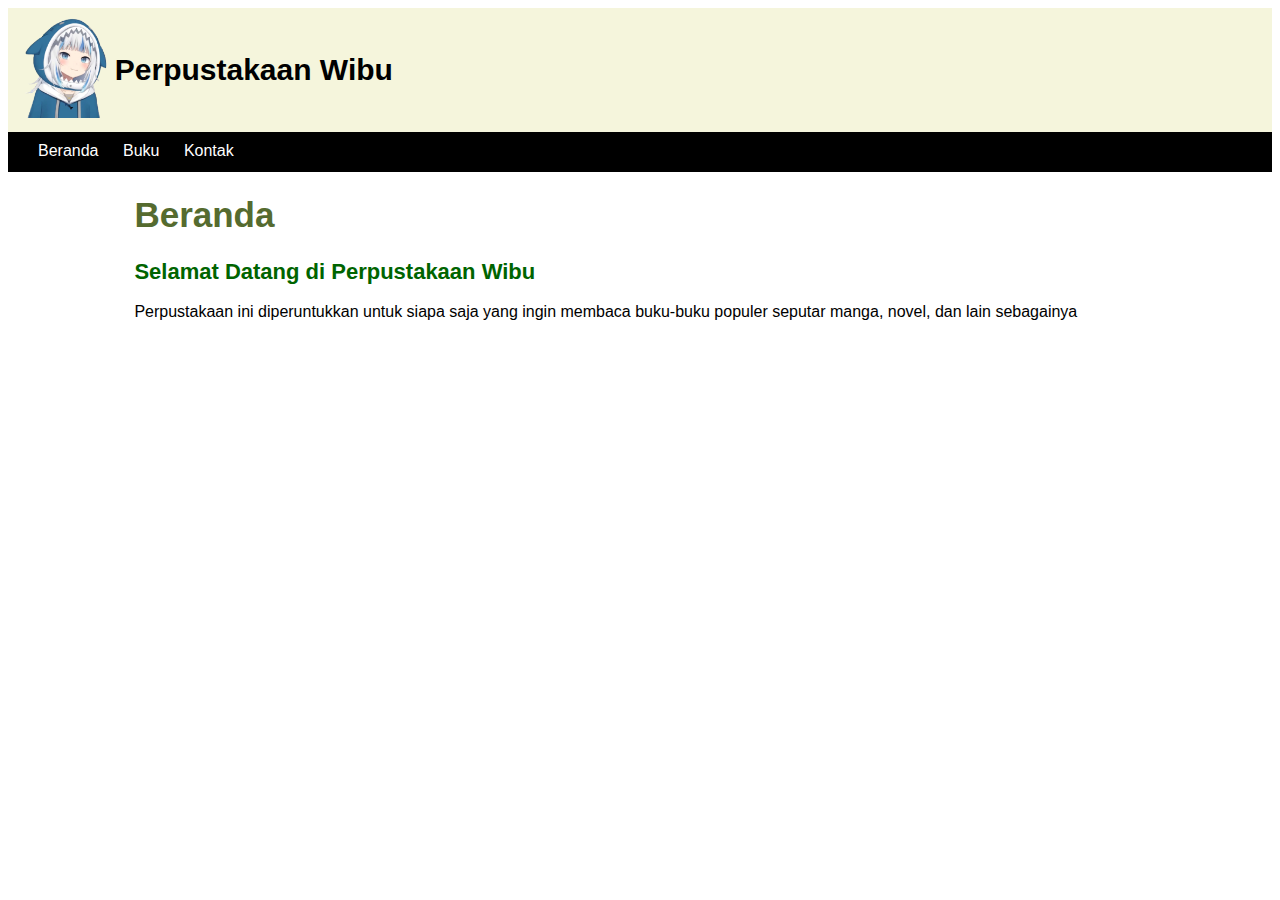
<file: index.html>
<!DOCTYPE html>

<html>
    <head>
        <title>Perpustakaan</title>
        <link rel="stylesheet" href="css/styles.css">
    </head>

    <body>

        <div class="header">
            <div class="header-logo">
                <img src="img/gura-anggap_logo.webp" alt="logo">
            </div>
            <div class="header-title">
                <a href="index.html">Perpustakaan Wibu</a>
            </div>
        </div>

        <ul class="nav">
            <li class="nav-item"><a href="index.html">Beranda</a></li>
            <li class="nav-item"><a href="pages/buku.html">Buku</a></li>
            <li class="nav-item"><a href="pages/kontak.html">Kontak</a></li>

        </ul>

        <div class="konten">
            <h1>Beranda</h1>

            <h2>Selamat Datang di Perpustakaan Wibu</h2>

            <p>Perpustakaan ini diperuntukkan untuk siapa saja yang ingin membaca buku-buku populer seputar manga, novel, dan lain sebagainya</p>

        </div>

    </body>
</html>
</file>
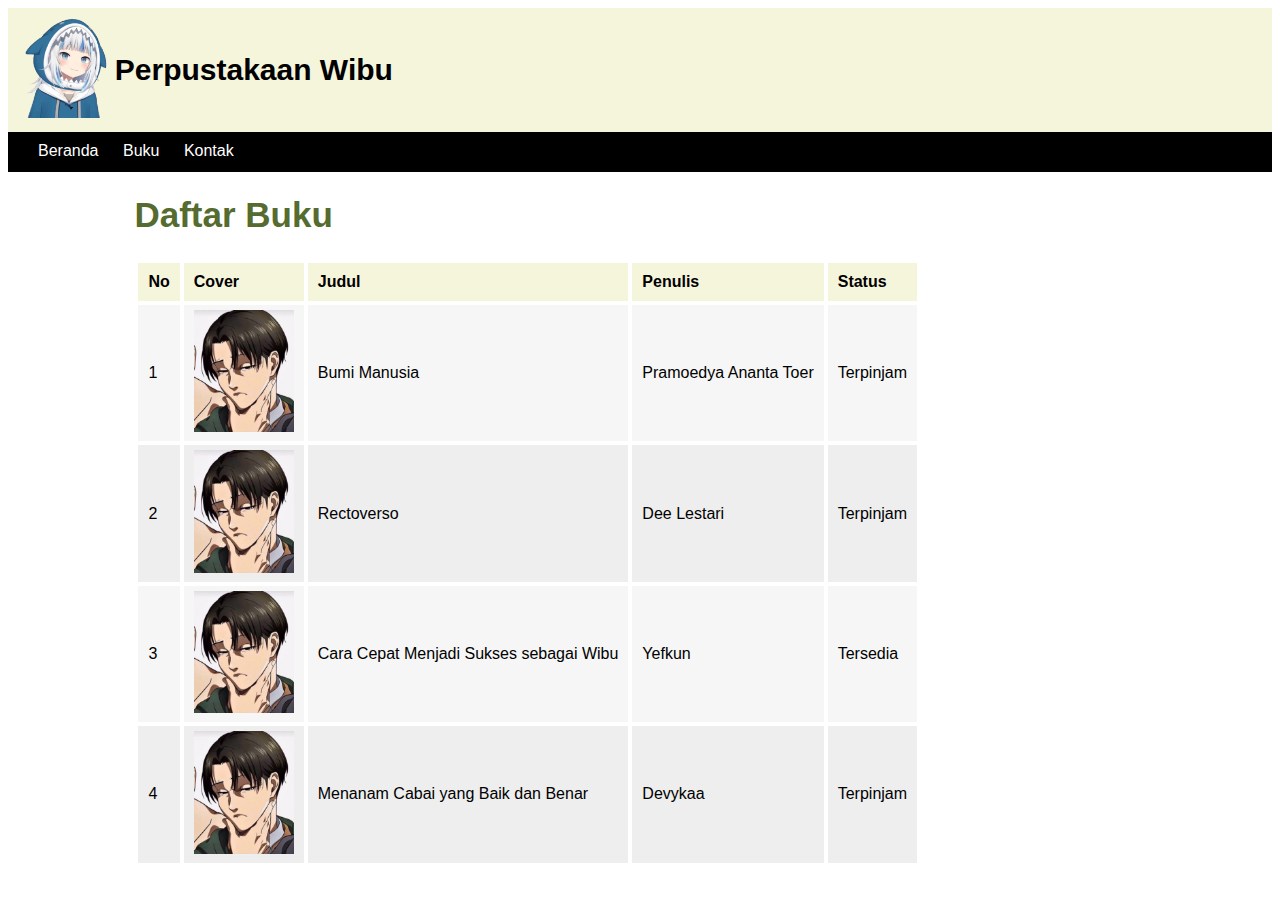
<file: pages/buku.html>
<!DOCTYPE html>

<html>
    <head>
        <title>Perpustakaan</title>
        <link rel="stylesheet" href="../css/styles.css">
    </head>

    <body>

        <div class="header">
            <div class="header-logo">
                <img src="../img/gura-anggap_logo.webp" alt="logo">
            </div>
            <div class="header-title">
                <a href="../index.html">Perpustakaan Wibu</a>
            </div>
        </div>

        <ul class="nav">
            <li class="nav-item"><a href="../index.html">Beranda</a></li>
            <li class="nav-item"><a href="buku.html">Buku</a></li>
            <li class="nav-item"><a href="kontak.html">Kontak</a></li>

        </ul>

        <div class="konten">
            <h1>Daftar Buku</h1>

            <table class="tabel">
                <tr class="tabel-header">
                    <th>No</th>
                    <th>Cover</th>
                    <th>Judul</th>
                    <th>Penulis</th>
                    <th>Status</th>
                </tr>

                <tr class="tabel-konten">
                    <td>1</td>
                    <td><img src="../img/levi-anggap_buku.jpeg" alt="bumi manusia"></td>
                    <td>Bumi Manusia</td>
                    <td>Pramoedya Ananta Toer</td>
                    <td>Terpinjam</td>
                </tr>

                <tr class="tabel-konten tabel-genap">
                    <td>2</td>
                    <td><img src="../img/levi-anggap_buku.jpeg" alt="rectoverso"></td>
                    <td>Rectoverso</td>
                    <td>Dee Lestari</td>
                    <td>Terpinjam</td>
                </tr>

                <tr class="tabel-konten">
                    <td>3</td>
                    <td><img src="../img/levi-anggap_buku.jpeg" alt="wibu"></td>
                    <td>Cara Cepat Menjadi Sukses sebagai Wibu</td>
                    <td>Yefkun</td>
                    <td>Tersedia</td>
                </tr>

                <tr class="tabel-konten tabel-genap">
                    <td>4</td>
                    <td><img src="../img/levi-anggap_buku.jpeg" alt="menanam cabe"></td>
                    <td>Menanam Cabai yang Baik dan Benar</td>
                    <td>Devykaa</td>
                    <td>Terpinjam</td>
                </tr>
            </table>
        </div>

    </body>
</html>
</file>
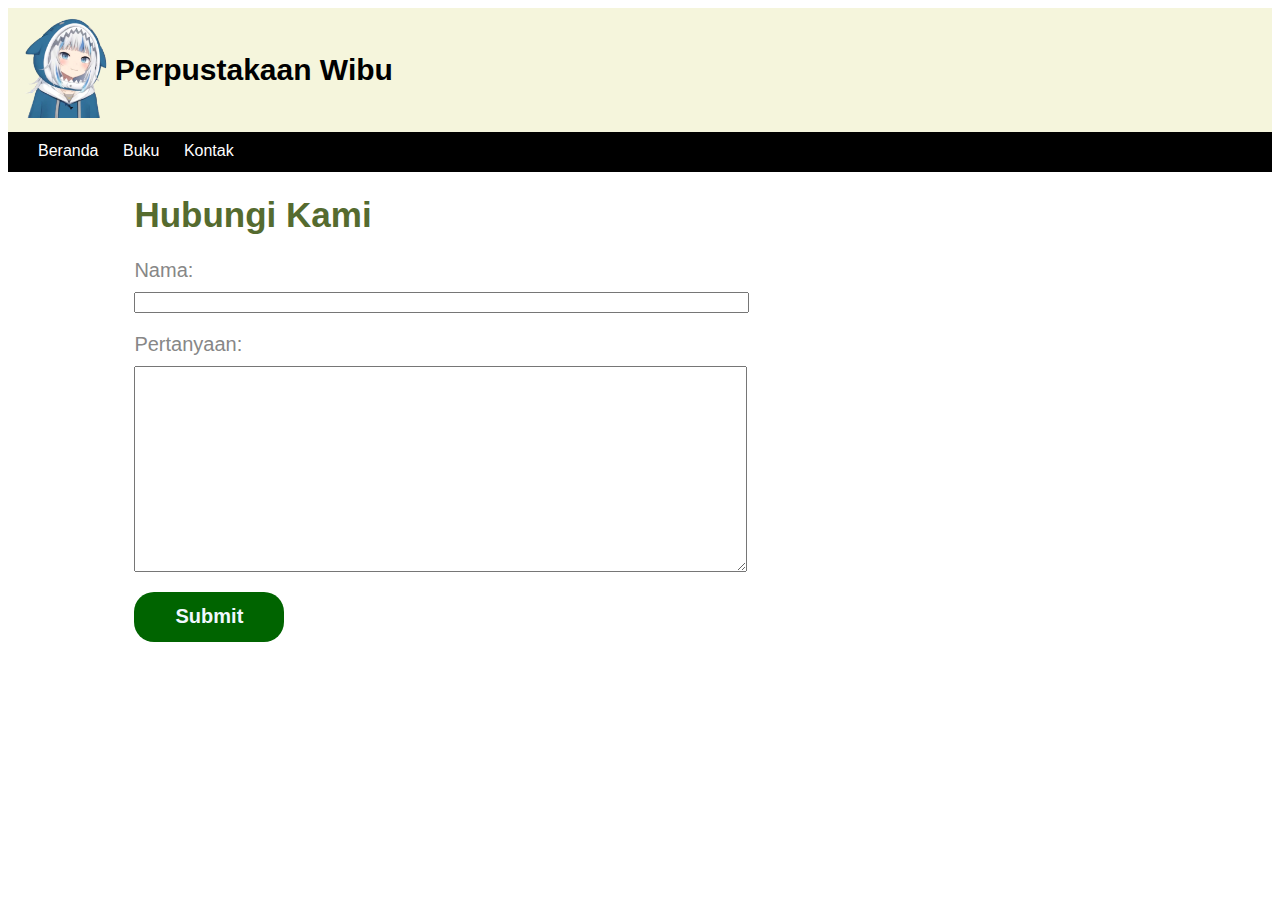
<file: pages/kontak.html>
<!DOCTYPE html>

<html>
    <head>
        <title>Perpustakaan</title>
        <link rel="stylesheet" href="../css/styles.css">
    </head>

    <body>

        <div class="header">
            <div class="header-logo">
                <img src="../img/gura-anggap_logo.webp" alt="logo">
            </div>
            <div class="header-title">
                <a href="../index.html">Perpustakaan Wibu</a>
            </div>
        </div>

        <ul class="nav">
            <li class="nav-item"><a href="../index.html">Beranda</a></li>
            <li class="nav-item"><a href="buku.html">Buku</a></li>
            <li class="nav-item"><a href="kontak.html">Kontak</a></li>

        </ul>

        <div class="konten">
            <h1>Hubungi Kami</h1>

            <form>
                <div class="form-group">
                    <label for="data_nama">Nama:</label>
                    <input type="text" id="data_nama" for="data_nama">
                </div>

                <div class="form-group">
                    <label for="data_tanya">Pertanyaan:</label>
                    <textarea name="data_tanya" id="data_tanya"></textarea>
                </div>
                
                <button type="submit" class="btn">Submit</button>

            </form>
        </div>

    </body>
</html>
</file>
<file: css/styles.css>
*{
    font-family: Arial;
}

/* Header */

.header{
    display: flex;
    background-color: beige;
    padding: 10px;
}

.header-logo{
    margin-top: auto;
    margin-bottom: auto;
}

.header-logo img{
    height: 100px;
}

.header-title{
    margin-top: auto;
    margin-bottom: auto;
}

.header-title a{
    text-decoration: none;
    font-size: 30px;
    font-weight: bold;
    color: black;
}

/* Nav Bar */

.nav{
    background-color: black;
    padding: 10px;
    margin-top: 0px;
}

.nav-item{
    display: inline-block;
    margin-left: 20px;
    height: 20px;
}

.nav-item a{
    color: white;
    text-decoration: none;
}

.nav-item a:hover{
    color:cadetblue;
}

/* konten */

.konten{
    width: 80%;
    margin: auto;
}

.konten h1{
    color: darkolivegreen;
    font-size: 35px;
}

.konten h2{
    color: darkgreen;
    font-size: 22px;
}

/* tabel */

.tabel{
    border-spacing: 4px;
}

.tabel-header{
    background-color: beige;
}

.tabel-header th{
    padding: 10px;
    text-align: left;
}

.tabel-konten{
    background-color: rgb(246, 246, 246);
}

.tabel-genap{
    background-color: rgb(238, 238, 238);
}

.tabel-konten td{
    padding: 5px 10px 5px 10px;
}

td>img{
    width: 100px;
}

.tabel-konten:hover{
    background-color: bisque;
}

/* form */

.form-group{
    margin-top: 20px;
    margin-bottom: 20px;
}

.form-group label{
    display: block;
    font-size: 20px;
    color: rgb(135,135,135);
}

.form-group input{
    margin-top: 10px;
    width: 60%;
}

.form-group textarea{
    display: block;
    margin-top: 10px;
    height: 200px;
    width: 60%;
}

.btn{
    width: 150px;
    height: 50px;
    font-size: 20px;
    font-weight: bold;
    color: aliceblue;
    background-color: darkgreen;
    border: 0px;
    border-radius: 20px;
}

.btn:hover{
    background-color: black;
}

.btn:active{
    background-color: pink;
}
</file>
